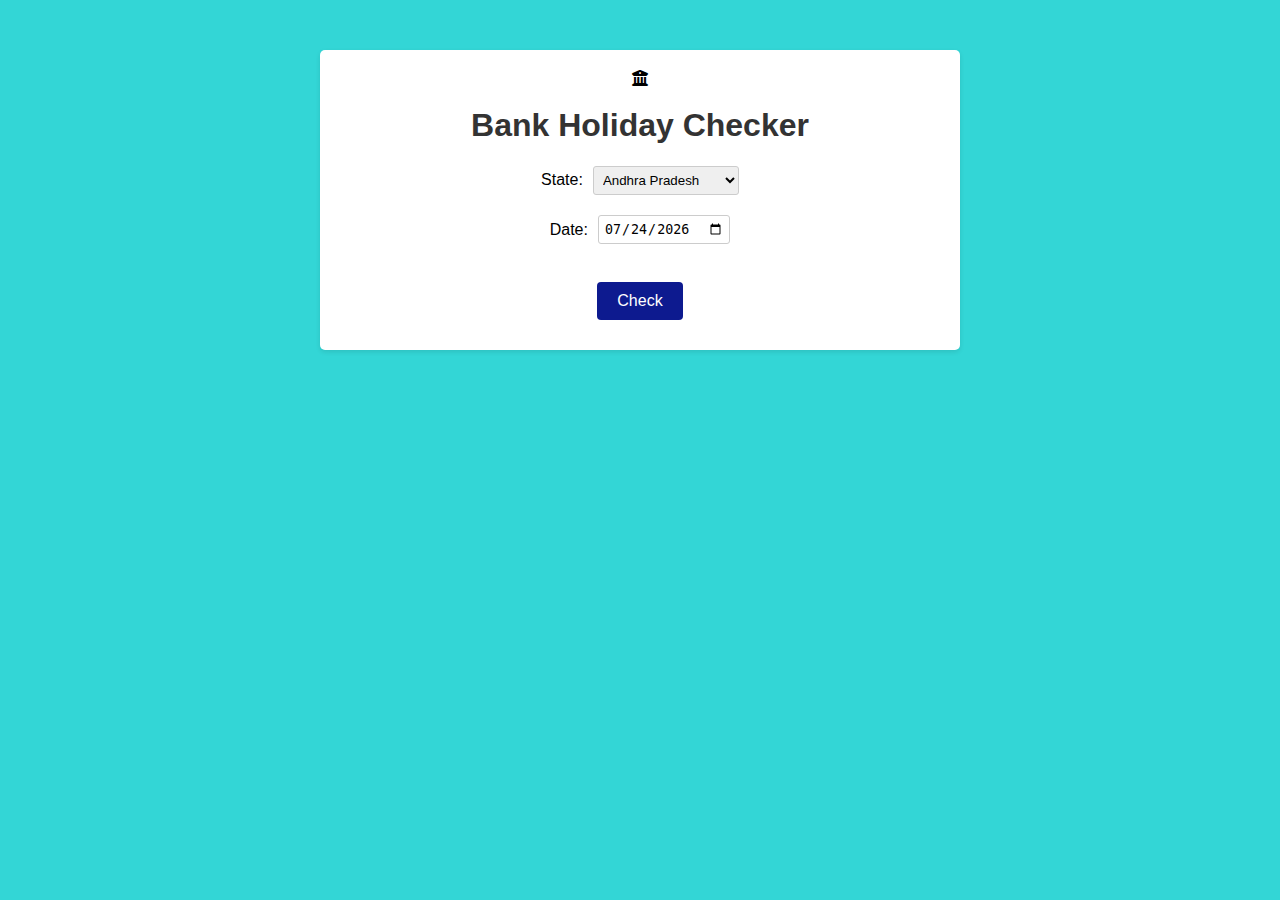
<file: Bank Holiday/index.html>
<!DOCTYPE html>
<html>
  <head>
    <title>Bank Holiday Checker</title>
    <link rel="stylesheet" href="style.css" />
    <link rel="stylesheet" href="https://cdnjs.cloudflare.com/ajax/libs/font-awesome/6.4.0/css/all.min.css ">
  </head>
  <body>
    <div class="container">
      <i class="fa-sharp fa-solid fa-building-columns"></i>
      
      <h1 >Bank Holiday Checker</h1>
      <div class="input-container">
        <label for="state">State:</label>
        <select id="state">
          <option value="Andhra-Pradesh">Andhra Pradesh</option>
          <option value="Arunachal-Pradesh">Arunachal Pradesh</option>
          <option value="Assam">Assam</option>
          <option value="Bihar">Bihar</option>
          <option value="Chhattisgarh">Chhattisgarh</option>
          <option value="Goa">Goa</option>
          <option value="Gujarat">Gujarat</option>
          <option value="Haryana">Haryana</option>
          <option value="Himachal-Pradesh">Himachal Pradesh</option>
          <option value="Jharkhand">Jharkhand</option>
          <option value="Karnataka">Karnataka</option>
          <option value="Kerala">Kerala</option>
          <option value="Madhya-Pradesh">Madhya Pradesh</option>
          <option value="Maharashtra">Maharashtra</option>
          <option value="Manipur">Manipur</option>
          <option value="Meghalaya">Meghalaya</option>
          <option value="Mizoram">Mizoram</option>
          <option value="Nagaland">Nagaland</option>
          <option value="Odisha">Odisha</option>
          <option value="Punjab">Punjab</option>
          <option value="Rajasthan">Rajasthan</option>
          <option value="Sikkim">Sikkim</option>
          <option value="Tamil-Nadu">Tamil Nadu</option>
          <option value="Telangana">Telangana</option>
          <option value="Tripura">Tripura</option>
          <option value="Uttar-Pradesh">Uttar Pradesh</option>
          <option value="Uttarakhand">Uttarakhand</option>
          <option value="West-Bengal">West Bengal</option>
        </select>
        </div>
        <div class="input-container">
        <label for="date">Date:</label>
        <input type="date" id="date" />
      </div>

      <br />

      <button class="check-button" onclick="checkHoliday()">Check</button>
      <div id="result"></div>
    </div>

    <script>
      window.onload = function () {
        console.log("Date");
        var today = new Date();

        document.getElementById("date").valueAsDate = today;
      };

      fetch("https://ipapi.co/json")
        .then((response) => response.json())
        .then((data) => {
          console.log(data);

          const des = document.querySelector("p");
          const userLocation = `${data.region}`;

          const regionSelect = document.getElementById("state");
          const options = regionSelect.options;

          for (let i = 0; i < options.length; i++) {
            if (options[i].value === userLocation) {
              options[i].selected = true;
              break;
            }
          }
        });
      /*document.addEventListener("DOMContentLoaded", function () {
        checkHoliday();
      });
      document.getElementById("date").addEventListener("change", function () {
        checkHoliday();
      });
      document.getElementById("state").addEventListener("change", function () {
        checkHoliday();
      });*/
      function checkHoliday() {
        var state = document.getElementById("state").value;
        var date = document.getElementById("date").value;

        if (date.getDay === 0) {
          resultDiv;
        }
        fetch(`http://localhost:3000/bank`)
          .then(function (response) {
            return response.json();
          })
          .then(function (data) {
            var resultDiv = document.getElementById("result");
            if (data && data.length > 0) {
              /* resultDiv.innerText =
                "It's a bank holiday in " + state + " on " + date + ".";*/
              document.getElementById("result").textContent =
                "It is a bank holiday.";
            } else {
              resultDiv.innerText =
                /*"It's not a bank holiday in " + state + " on " + date + ".";*/
                document.getElementById("result").textContent =
                  "It is not a bank holiday.";
            }
          })
          .catch(function (error) {
            console.log(error);
            alert(
              "An error occurred while checking the holiday. Please try again later."
            );
          });
      }
    </script>
  </body>
</html>
</file>
<file: Bank Holiday/style.css>
body {
  font-family: Arial, sans-serif;
  background-color: #1ad1d1e3;
  margin: 0;
  padding: 0;
}

.container {
  max-width: 600px;
  margin: 50px auto;
  padding: 20px;
  background-color: #ffffff;
  border-radius: 5px;
  display: flex;
  justify-content: center;
  align-items: center;
  flex-direction: column;
  box-shadow: 0 2px 5px rgba(0, 0, 0, 0.1);
}

h1 {
  text-align: center;
  color: #333333;
}

.input-container {
  display: flex;
  justify-content: center;
  align-items: center;
  margin-bottom: 20px;
}

label {
  margin-right: 10px;
}

input[type="date"] {
  padding: 5px;
  border: 1px solid #cccccc;
  border-radius: 3px;
}

select {
  padding: 5px;
  border: 1px solid #cccccc;
  border-radius: 3px;
}

.check-button {
  justify-content: center;
  align-items: center;
  background-color: #0d1a8f;
  color: white;
  padding: 10px 20px;
  border: none;
  border-radius: 4px;
  font-size: 16px;
  cursor: pointer;
}
.check-button:hover {
  background-color: #45a049;
}

#result {
  margin-top: 10px;
  text-align: center;
  font-size: 18px;
  color: #333333;
}
</file>
